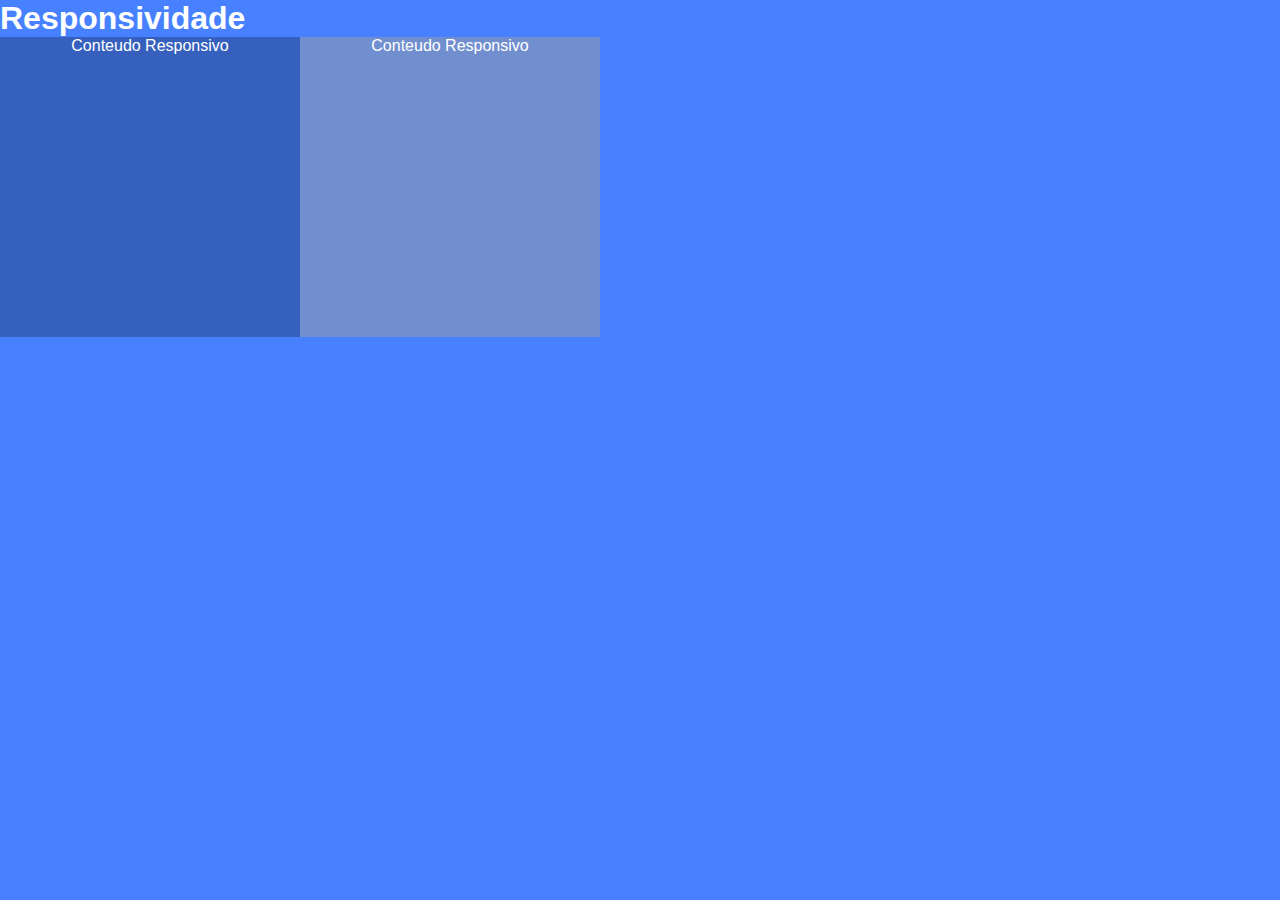
<file: Responsividade/index.html>
<!DOCTYPE html>
<html lang="en">
<head>
    <meta charset="UTF-8">
    <meta http-equiv="X-UA-Compatible" content="IE=edge">
    <meta name="viewport" content="width=device-width, initial-scale=1.0">
    <title>Index</title>
    <link rel="stylesheet" href="style.css">
</head>
<body>
    <h1>Responsividade</h1>
    <section class="container">
        <div class="janela1">Conteudo Responsivo</div>
        <div class="janela2">Conteudo Responsivo</div>
    </section>
</body>
</html>
</file>
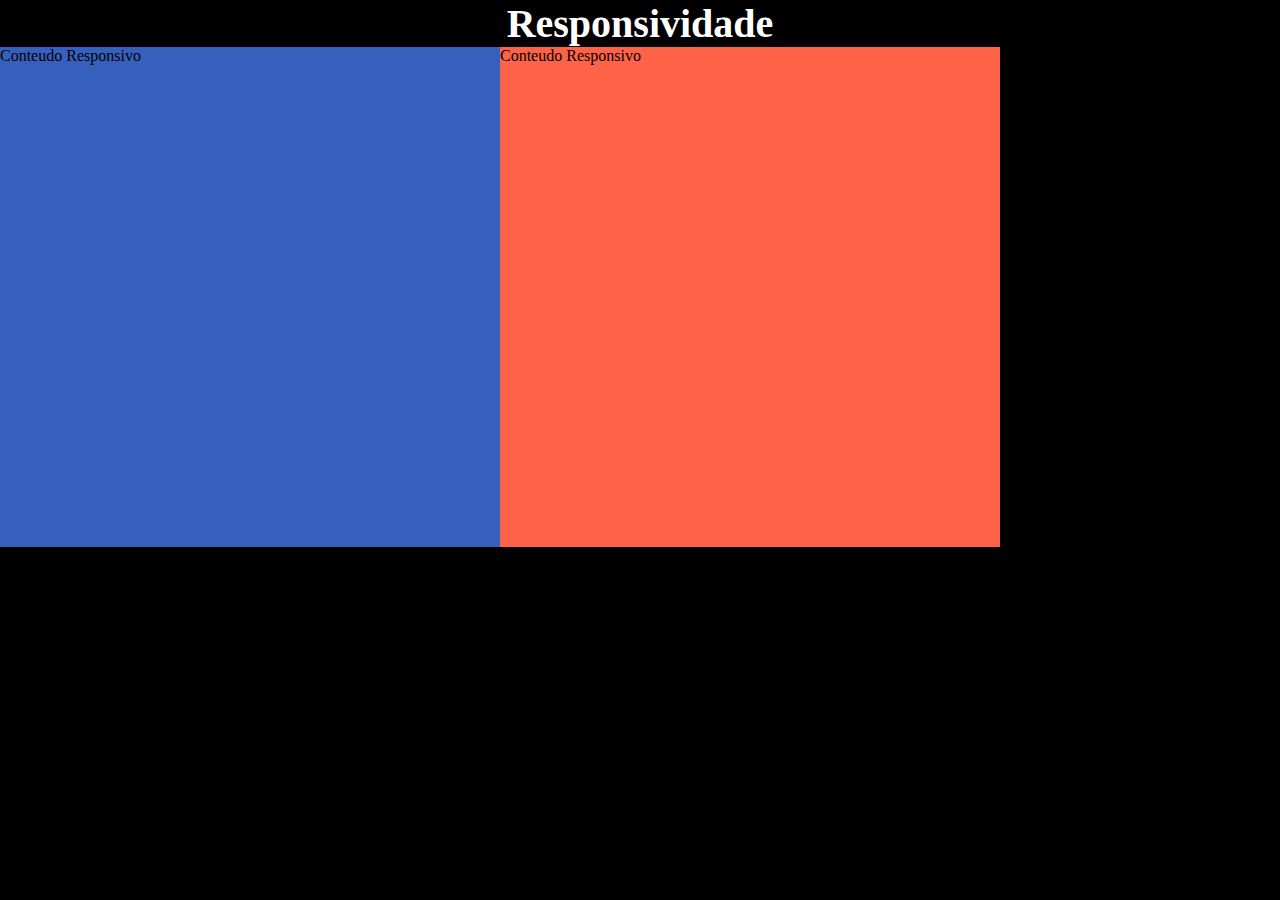
<file: Responsividade/index2.html>
<!DOCTYPE html>
<html lang="en">
<head>
    <meta charset="UTF-8">
    <meta http-equiv="X-UA-Compatible" content="IE=edge">
    <meta name="viewport" content="width=device-width, initial-scale=1.0">
    <title>Index</title>
    <link rel="stylesheet" href="desktop.css">
    <link rel="stylesheet" href="mobile.css" media= "screen and (max-width:760px)">
</head>
<body>
    <h1>Responsividade</h1>
    <section class="container">
        <div class="janela1">Conteudo Responsivo</div>
        <div class="janela2">Conteudo Responsivo</div>
    </section>
</body>
</html>
</file>
<file: Responsividade/style.css>
* {
    margin: 0;
    padding: 0;
    box-sizing: border-box;
}

body {
    background-color: rgb(71, 129, 255);
}

.container {
    display: flex;
}

.janela1 {
    width: 300px;
    height: 300px;
    background-color: rgb(54, 96, 189);
    text-align: center;
    color: white;
    font-family: Verdana, Geneva, Tahoma, sans-serif;
}

.janela2 {
    width: 300px;
    height: 300px;
    background-color: rgb(113, 143, 207);
    text-align: center;
    color: white;
    font-family: Verdana, Geneva, Tahoma, sans-serif;
}

h1 {
    color: white;
    font-family: Verdana, Geneva, Tahoma, sans-serif;
}

@media (max-width:650px) {
    body {
        background-color: tomato;
    }

    div {
        background-color: blueviolet;
    }

    h1 {
        text-align: center;
        font-family: Arial, Helvetica, sans-serif;
    }
    .container{
        flex-wrap: wrap;
    }
}
</file>
<file: Responsividade/desktop.css>
*{
    margin: 0;
    padding: 0;
    box-sizing: border-box;
}

h1{
    font-size: 40px;
    text-align: center;
    color: white;
}

body{
    background-color: black;
}

.container{
    width: 100%;
    display: flex;
}

.janela1{
    width: 500px;
    height: 500px;
    background-color: rgb(54, 96, 189);
}

.janela2{
    width: 500px;
    height: 500px;
    background-color: tomato;
}
</file>
<file: Responsividade/mobile.css>
.container{
    flex-wrap: wrap;
}

.janela1{
    width: 100px;
    height: 100px;
}

.janela2{
    width: 100px;
    height: 100px;
}
</file>
